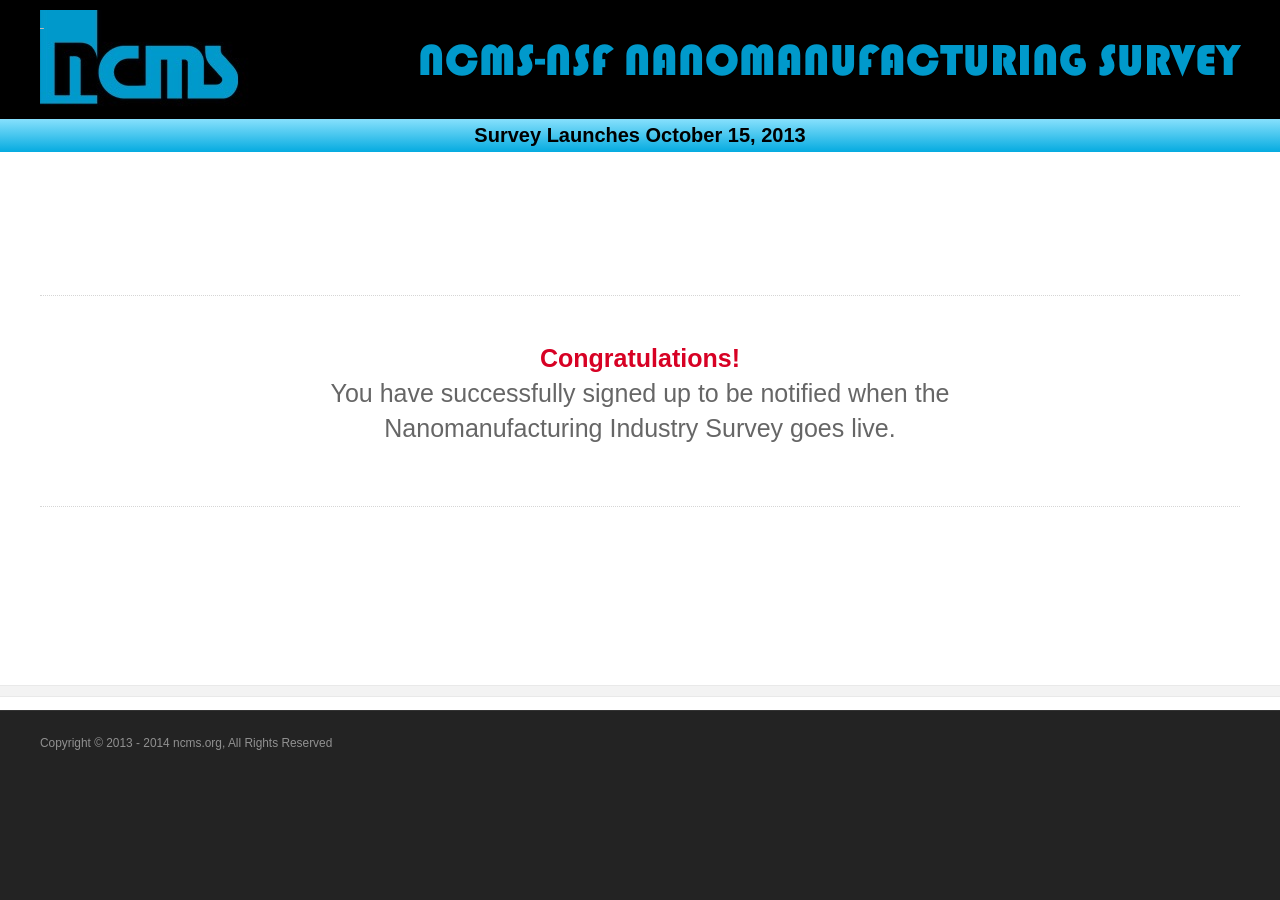
<file: thankyou.html>
<!DOCTYPE html PUBLIC "-//W3C//DTD HTML 4.01 Transitional//EN" "http://www.w3.org/TR/html4/loose.dtd">
<html>
<head>
<!-- Begin Inspectlet Embed Code -->
<script type="text/javascript" id="inspectletjs">
	window.__insp = window.__insp || [];
	__insp.push(['wid', 1534612533]);
	(function() {
		function __ldinsp(){var insp = document.createElement('script'); insp.type = 'text/javascript'; insp.async = true; insp.id = "inspsync"; insp.src = ('https:' == document.location.protocol ? 'https' : 'http') + '://www.inspectlet.com/inspectlet.js'; var x = document.getElementsByTagName('script')[0]; x.parentNode.insertBefore(insp, x); }
		if (window.attachEvent){
			window.attachEvent('onload', __ldinsp);
		}else{
			window.addEventListener('load', __ldinsp, false);
		}
	})();
</script>
<!-- End Inspectlet Embed Code -->
<title>NCMS-NSF-Nanomanufacturing-Survey</title>
<meta name="description" content="As nanotechnology evolves and is integrated into new products from prototype to mass-manufacturing, this fourth industry survey attempts to document key cross-sector trends and industry concerns regarding commercial readiness and sustainability of nanotechnology-enabled products. Previous surveys were conducted in 2003, 2006 and 2009. This survey addresses the critical need for increased information about the industry and its current challenges." />
<meta name="keywords" content="nanotechnology,survey,nanotechnology,National Center for Manufacturing Sciences,NCMS,Nanomanufacturing Survey,NCMS Survey" />
<meta name="viewport" content="width=device-width, initial-scale=1.0" />
<link href="landing.css" rel="stylesheet" type="text/css" media="all" />
<link href="fonts.css" rel="stylesheet" type="text/css" media="all" />
<link href="layout/styles/main.css" rel="stylesheet" type="text/css" media="all" />
<link href="layout/styles/mediaqueries.css" rel="stylesheet" type="text/css" media="all" />
<script type="text/javascript" src="http://w.sharethis.com/button/buttons.js"></script>
<script type="text/javascript">stLight.options({publisher: "0abd0a15-a8ed-4dce-ba26-dcae5a54ceef", doNotHash: false, doNotCopy: false, hashAddressBar: false});</script>
<!--[if lt IE 9]>
<link href="layout/styles/ie/ie8.css" rel="stylesheet" type="text/css" media="all">
<script src="layout/scripts/ie/css3-mediaqueries.min.js"></script>
<script src="layout/scripts/ie/html5shiv.min.js"></script>
<![endif]-->
</head>
<body class="">
<div class="wrapper row1">
  <header id="header" class="full_width clear">
    <hgroup>
      <a href="http://www.ncms.org/" target="_blank"><div class="logo">&nbsp;</div></a>
    </hgroup>
    <div id="header-contact">
      <ul class="list none">
        <li style="font-family:'Conv_26555',Sans-Serif;">NCMS-NSF NANOMANUFACTURING SURVEY</li>
       
      </ul>
    </div>
  </header>
  <div id="below-top"><h2> Survey Launches October 15, 2013</h2></div>
</div>
<!-- content -->
<div class="wrapper row3">
  <div id="container">
    <div id="homepage" class="clear">
      <div>
 <br /><br /><br /><br />
<div class="divider2"></div>
<center>
<p style="font-size: 25px; width: 70%; line-height: 35px; ">
<b style="color: #D70124;">Congratulations!</b><br /> You have successfully signed up to be notified  when the Nanomanufacturing Industry Survey goes live.</p>
</center>
<br />

<div class="divider2"></div>
<br /><br /><br /><br /><br /><br />
        
</div>

 </div>
    <div class="clear"></div>
  </div>
</div>

<!-- Footer -->
<div class="wrapper row2">
<div id="share">
<div style="float: right;"><span class='st_twitter_hcount' displayText='Tweet'></span>
<span class='st_linkedin_hcount' displayText='LinkedIn'></span></div>
</div>
</div>
<div class="wrapper row4">
  <div id="copyright" class="clear">
    <p class="fl_left">Copyright &copy; 2013 - 2014 ncms.org, All Rights Reserved</p>
    <p class="fl_right"></p>
  </div>
</div>
</body>
<script>
  (function(i,s,o,g,r,a,m){i['GoogleAnalyticsObject']=r;i[r]=i[r]||function(){
  (i[r].q=i[r].q||[]).push(arguments)},i[r].l=1*new Date();a=s.createElement(o),
  m=s.getElementsByTagName(o)[0];a.async=1;a.src=g;m.parentNode.insertBefore(a,m)
  })(window,document,'script','//www.google-analytics.com/analytics.js','ga');

  ga('create', 'UA-44084942-1', 'usnanosurvey.org');
  ga('send', 'pageview');

</script>
</html>
</file>
<file: landing.css>
@CHARSET "ISO-8859-1";

body {
	color: #333;
	font-size: 18px;
	font-family: "Lucida Sans Unicode", "Lucida Sans", "Lucida Grande", Arial, sans-serif;
	line-height: 25px; 
    margin: 0px; padding: 0px;
}
.logo {background-color:black; width: 220px; height:99px; background-image:url('images/NCMSBanner.jpg'); background-repeat:no-repeat}

#top-banner div.name{float:right; margin-top: 30px;}
#top-banner h2 {font-family: 'Baumans', cursive; color: #0099CB;}
#below-top {width: 100%;
background: rgb(135,224,253); /* Old browsers */
background: -moz-linear-gradient(top, rgba(135,224,253,1) 0%, rgba(83,203,241,1) 40%, rgba(5,171,224,1) 100%); /* FF3.6+ */
background: -webkit-gradient(linear, left top, left bottom, color-stop(0%,rgba(135,224,253,1)), color-stop(40%,rgba(83,203,241,1)), color-stop(100%,rgba(5,171,224,1))); /* Chrome,Safari4+ */
background: -webkit-linear-gradient(top, rgba(135,224,253,1) 0%,rgba(83,203,241,1) 40%,rgba(5,171,224,1) 100%); /* Chrome10+,Safari5.1+ */
background: -o-linear-gradient(top, rgba(135,224,253,1) 0%,rgba(83,203,241,1) 40%,rgba(5,171,224,1) 100%); /* Opera 11.10+ */
background: -ms-linear-gradient(top, rgba(135,224,253,1) 0%,rgba(83,203,241,1) 40%,rgba(5,171,224,1) 100%); /* IE10+ */
background: linear-gradient(to bottom, rgba(135,224,253,1) 0%,rgba(83,203,241,1) 40%,rgba(5,171,224,1) 100%); /* W3C */
filter: progid:DXImageTransform.Microsoft.gradient( startColorstr='#87e0fd', endColorstr='#05abe0',GradientType=0 ); /* IE6-9 */

}
 #below-top h2{padding:5px 0px; margin: 0px;text-align: center; font-size: 20px;font-weight: bold; color: black;}
#FAQ{float: left; width: 62%; padding-left: 20px; border-right:1px dashed #b0d4e3; text-align: justify;margin-top: 25px; padding-right: 15px;}
#newsletter{width: 30%; padding-right: 20px; float: left; padding-top: 65px; padding-left: 20px}
#newsletter h2{text-align: center; line-height: 30px} 
#share{clear: both; float: right; background-color: #F3F3F3; padding: 5px; border-bottom: 1px solid #E9E9E9;border-top: 1px solid #E9E9E9; width: 100%; margin-top: -25px;}
#footer{clear: both;
 background: #303335; /* Old browsers */
background: -moz-linear-gradient(top, #303335 0%, #000000 100%); /* FF3.6+ */
background: -webkit-gradient(linear, left top, left bottom, color-stop(0%,#303335), color-stop(100%,#000000)); /* Chrome,Safari4+ */
background: -webkit-linear-gradient(top, #303335 0%,#000000 100%); /* Chrome10+,Safari5.1+ */
background: -o-linear-gradient(top, #303335 0%,#000000 100%); /* Opera 11.10+ */
background: -ms-linear-gradient(top, #303335 0%,#000000 100%); /* IE10+ */
background: linear-gradient(to bottom, #303335 0%,#000000 100%); /* W3C */
filter: progid:DXImageTransform.Microsoft.gradient( startColorstr='#303335', endColorstr='#000000',GradientType=0 ); /* IE6-9 */
    width: 100%; height: 90px; margin-top: 5px;}
#footer .cpright{text-align: center; color: white; font-size: 14px; padding: 20px;}
#footer .cpright img{float: left; margin-right: 5px; border: 0px solid;}
/**{border-style: solid; border-color: red}*/
#contactinfo {
	width: 79%;
	font-size: 9pt;
	background: rgb(234,239,181); /* Old browsers */
background: -moz-linear-gradient(top,  rgba(234,239,181,1) 0%, rgba(225,233,160,1) 100%); /* FF3.6+ */
background: -webkit-gradient(linear, left top, left bottom, color-stop(0%,rgba(234,239,181,1)), color-stop(100%,rgba(225,233,160,1))); /* Chrome,Safari4+ */
background: -webkit-linear-gradient(top,  rgba(234,239,181,1) 0%,rgba(225,233,160,1) 100%); /* Chrome10+,Safari5.1+ */
background: -o-linear-gradient(top,  rgba(234,239,181,1) 0%,rgba(225,233,160,1) 100%); /* Opera 11.10+ */
background: -ms-linear-gradient(top,  rgba(234,239,181,1) 0%,rgba(225,233,160,1) 100%); /* IE10+ */
background: linear-gradient(to bottom,  rgba(234,239,181,1) 0%,rgba(225,233,160,1) 100%); /* W3C */
filter: progid:DXImageTransform.Microsoft.gradient( startColorstr='#eaefb5', endColorstr='#e1e9a0',GradientType=0 ); /* IE6-9 */



	border-radius: 10px;
	padding: 12px;
	text-align: center}
</file>
<file: fonts.css>
/** Generated by FG **/
@font-face {
	font-family: 'Conv_26555';
	src: url('fonts/26555.eot');
	src: local('☺'), url('fonts/26555.woff') format('woff'), url('fonts/26555.ttf') format('truetype'), url('fonts/26555.svg') format('svg');
	font-weight: normal;
	font-style: normal;
}
</file>
<file: layout/styles/main.css>
/*
Responsive Template Name: RS-1200 Prototype 43
File: Main CSS
Author: OS Templates
Author URI: http://www.os-templates.com/
Licence: <a href="http://www.os-templates.com/template-terms">Website Template Licence</a>
*/

@import url(layout.css);
@import url(pages.css);
@import url(elements.css);
@import url(framework.css);
@import url(fonts/caviardreams/stylesheet.css);
@import url(fonts/font-awesome/font-awesome.min.css);

/* If you want to add your own css code, please do it in the custom.css file */
@import url(custom.css);

/* Remove this before using the template */

@import url(demo-only.css);
</file>
<file: layout/styles/mediaqueries.css>
/*
Responsive Template Name: RS-1200 Prototype 43
File: Media Queries CSS
Author: OS Templates
Author URI: http://www.os-templates.com/
Licence: <a href="http://www.os-templates.com/template-terms">Website Template Licence</a>
*/

@-ms-viewport{width:device-width;} /* http://msdn.microsoft.com/en-gb/library/ie/hh869615%28v=vs.85%29.aspx */

/* 240 + 320px */

@media screen and (min-width:180px) and (max-width:360px) {
	#header, #topnav, #intro, #container, #footer, #copyright{max-width:95%; margin:0 auto;}
	
	#topnav ul{display:none;}
	form input[type="submit"]{margin-bottom:10px;}
	
	.one_half, .one_half.nogutter, 
	.one_third, .two_third, .one_third.nogutter, .two_third.nogutter, 
	.one_quarter, .two_quarter, .three_quarter, .one_quarter.nogutter, .two_quarter.nogutter, .three_quarter.nogutter, 
	.one_fifth, .two_fifth, .three_fifth, .four_fifth, .one_fifth.nogutter, .two_fifth.nogutter, .three_fifth.nogutter, .four_fifth.nogutter, 
	.one_sixth, .two_sixth, .three_sixth, .four_sixth, .five_sixth, .one_sixth.nogutter, .two_sixth.nogutter, .three_sixth.nogutter, .four_sixth.nogutter, .five_sixth.nogutter{display:block; float:none; width:auto; margin:0 0 5% 0; padding:0;}

	#header hgroup, #header #header-contact{display:block; width:100%; float:none; margin:0 0 15px 0; padding:0; text-align:center;}
	#header #header-contact{margin:30px 0 0 0;}
	#header #header-contact li{display:block; margin:15px 0 0 0; padding:0; border:none;}
	#header #header-contact li:first-child{margin:0;}
	
	.calltoaction div{margin-top:30px;}
	.calltoaction div:first-child{margin-top:0;}
	.calltoaction.opt4{font-size:1.5em;}

	#blog-post #comment-count div{float:none; margin-top:10px; text-align:center;}
	#blog-post #comment-count div:first-child{margin-top:0;}
	#blog-post .list.block li > ul, #blog-post .list.block li > ol{margin:0; padding:0; list-style:none; border:none;}
	
	#fof{padding:30px 0 0 0;}
	#fof h1{margin:0 0 20px 0; font-size:7em;}
	#fof h2{margin:0 0 20px 0; font-size:2em;}
	
	#footer div{margin-bottom:5%;}
	#footer #ft_gallery li, #footer #ft_gallery .first{display:inline-block; float:left; width:auto; margin:0 10px 10px 0; padding:0; clear:none;}
	#footer #ft_gallery li img{}
	
	#header, #copyright{text-align:center;}
	#copyright p{float:none; line-height:1.6em;}
	#copyright p:first-child{margin-bottom:8px;}
}

/* 480px */

@media screen and (min-width:361px) and (max-width:615px) {
	#header, #topnav, #intro, #container, #footer, #copyright{max-width:95%; margin:0 auto;}
	
	#topnav ul{display:none;}
	form input[type="submit"]{margin-bottom:10px;}
	
	.one_half, .one_half.nogutter, 
	.one_third, .two_third, .one_third.nogutter, .two_third.nogutter, 
	.one_quarter, .two_quarter, .three_quarter, .one_quarter.nogutter, .two_quarter.nogutter, .three_quarter.nogutter, 
	.one_fifth, .two_fifth, .three_fifth, .four_fifth, .one_fifth.nogutter, .two_fifth.nogutter, .three_fifth.nogutter, .four_fifth.nogutter, 
	.one_sixth, .two_sixth, .three_sixth, .four_sixth, .five_sixth, .one_sixth.nogutter, .two_sixth.nogutter, .three_sixth.nogutter, .four_sixth.nogutter, .five_sixth.nogutter{display:block; float:none; width:auto; margin:0 0 5% 0; padding:0;}
	
	#header hgroup, #header #header-contact{display:block; width:100%; float:none; margin:0 0 15px 0; padding:0;}
	#header #header-contact{margin:30px 0 0 0;}
	
	#sidebar_2 ul.nospace li{display:inline; float:left; width:30%; margin:0 0 0 5%;}
	#sidebar_2 ul.nospace li:first-child{margin-left:0;}
	
	#contact .contact_details > div{display:block; float:none; margin-left:0;}
	
	.calltoaction div{margin-top:30px;}
	.calltoaction div:first-child{margin-top:0;}
	
	#fof{padding:30px 0 0 0;}
	#fof h1{margin:0 0 20px 0; font-size:7em;}
	#fof h2{margin:0 0 20px 0; font-size:2em;}
	
	#footer div{margin-bottom:5%;}
	#footer #ft_gallery li, #footer #ft_gallery .first{display:inline-block; float:left; width:auto; margin:0 10px 10px 0; padding:0; clear:none;}
	
	#copyright p{float:none;}
	#copyright p:first-child{margin-bottom:8px;}
}

/* 768px */

@media screen and (min-width:616px) and (max-width:800px) {
	#header, #topnav, #intro, #container, #footer, #copyright{max-width:95%; margin:0 auto;}
	
	#topnav ul{display:none;}
	form input[type="submit"]{margin-bottom:10px;}
	
	.calltoaction.opt4 div{display:block; float:none; width:100%; margin:30px 0 0 0;}
	.calltoaction.opt4 div:first-child{margin-top:0; text-align:center;}
	.calltoaction.opt4{font-size:1.5em;}
	
	#fof{padding:30px 0 0 0;}
	#fof h1{margin-top:0; font-size:12em;}
	#fof h2{margin-top:0;}
}

/* 960px */

@media screen and (min-width:960px) {
	#header, #topnav, #intro, #container, #footer, #copyright{max-width:95%; margin:0 auto;}
}

/* 1028px */

@media screen and (min-width:1028px) {
	#header, #topnav, #intro, #container, #footer, #copyright{max-width:95%; margin:0 auto;}
}

/* 1200px */

@media screen and (min-width:1200px) {
	body.boxed .wrapper{max-width:1140px;}
	#header, #topnav, #intro, #container, #footer, #copyright, .stretched{max-width:1200px; margin:0 auto;}
}

/* Hide The Jquery Generated Navigation Form from 801px upwards */

@media screen and (min-width:801px) and (max-width:10000px) {
	#topnav form{display:none;}
}

/* Resize Extended Box */

@media screen and (min-width:1501px) {
	body.boxed .wrapper .stretched{margin-left:-2.6%; margin-right:-2.6%;}
}
</file>
<file: layout/styles/ie/ie8.css>
/*
Responsive Template Name: RS-1200 Prototype 43
File: IE CSS
Author: OS Templates
Author URI: http://www.os-templates.com/
Licence: <a href="http://www.os-templates.com/premium-terms">Website Template Licence</a>
*/

*#topnav{position:relative; z-index:1000;}/* IE7 */

/* IE8 Doesn't Support :last-child, so we add the class .last-child to the last LI element */

#topnav ul li.last-child li > ul {left:-190px;}
#topnav ul:first-child li.last-child > ul{right:0;}
#topnav ul:first-child li.last-child{margin-right:0;}

/* IE8 Collapses margin after animation - here we force IE's haslayout to stop it collapsing */

.accordion-wrapper, .toggle-wrapper{overflow:hidden;}

/* IE8 Gradient support for buttons */

.button.blue.gradient{filter:progid:DXImageTransform.Microsoft.gradient(startColorstr='#56AED4', endColorstr='#1C546C',GradientType=0);}
.button.green.gradient{filter:progid:DXImageTransform.Microsoft.gradient(startColorstr='#C0E079', endColorstr='#98BA55', GradientType=0);}
.button.grey.gradient{filter:progid:DXImageTransform.Microsoft.gradient(startColorstr='#C9C9C9', endColorstr='#A8A8A8',GradientType=0);}
.button.orange.gradient{filter:progid:DXImageTransform.Microsoft.gradient(startColorstr='#FF9000', endColorstr='#A66000',GradientType=0);}
.button.purple.gradient{filter:progid:DXImageTransform.Microsoft.gradient(startColorstr='#9F81A9', endColorstr='#48344E',GradientType=0);}
.button.red.gradient{filter:progid:DXImageTransform.Microsoft.gradient(startColorstr='#D54346', endColorstr='#7A1B1D',GradientType=0);}
.button.yellow.gradient{filter:progid:DXImageTransform.Microsoft.gradient(startColorstr='#FDE803', endColorstr='#D2A402',GradientType=0);}
.button.black.gradient{filter:progid:DXImageTransform.Microsoft.gradient(startColorstr='#999999', endColorstr='#000000',GradientType=0);}
.button.white.gradient{filter:progid:DXImageTransform.Microsoft.gradient(startColorstr='#FFFFFF', endColorstr='#EFEFEF',GradientType=0);}
</file>
